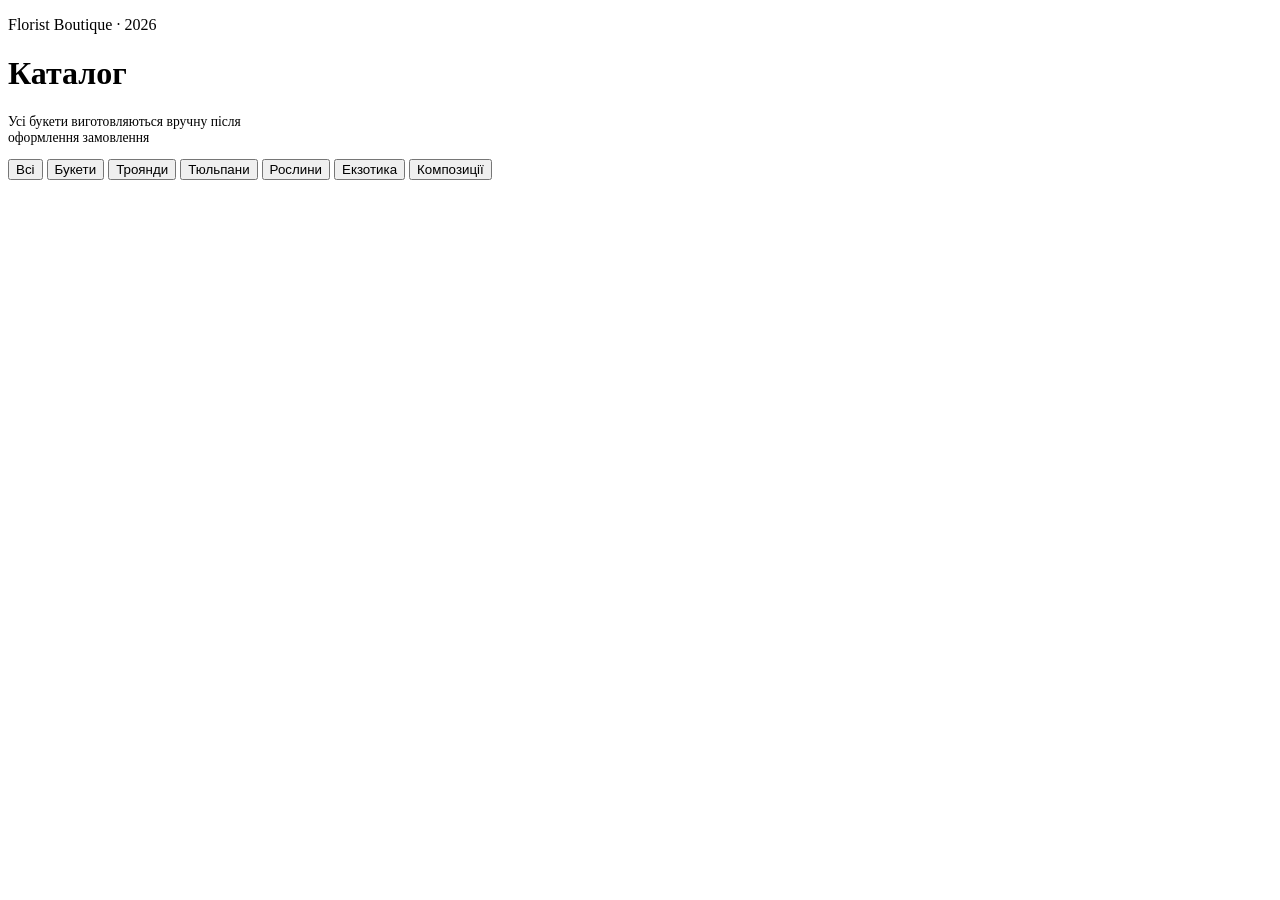
<file: src/main/resources/templates/catalog.html>
<!DOCTYPE html>
<html lang="uk" xmlns:th="http://www.thymeleaf.org"
      th:replace="~{layout :: layout(
  ~{:: title},
  ~{:: #page-content},
  ~{:: #page-js}
)}">
<head>
    <title>Каталог | Florist Boutique</title>
    <th:block id="page-css">
        <link rel="stylesheet" th:href="@{/css/catalog.css}">
    </th:block>
</head>
<body>

<th:block id="page-content">

    <div class="catalog-hero">
        <div>
            <p class="section-tag">Florist Boutique · 2026</p>
            <h1>Каталог</h1>
        </div>
        <p style="color:var(--muted);font-size:.85rem;max-width:300px;">
            Усі букети виготовляються вручну після оформлення замовлення
        </p>
    </div>

    <div class="filter-bar">
        <button class="filter-pill active" data-cat="all">Всі</button>
        <button class="filter-pill" data-cat="bouquets">Букети</button>
        <button class="filter-pill" data-cat="roses">Троянди</button>
        <button class="filter-pill" data-cat="tulips">Тюльпани</button>
        <button class="filter-pill" data-cat="plants">Рослини</button>
        <button class="filter-pill" data-cat="exotic">Екзотика</button>
        <button class="filter-pill" data-cat="compositions">Композиції</button>
    </div>

    <div class="catalog-grid-wrap">
        <div class="catalog-grid" id="catalog-products"></div>
    </div>

</th:block>

<th:block id="page-js">
    <script th:src="@{/js/catalog.js}"></script>
</th:block>

</body>
</html>
</file>
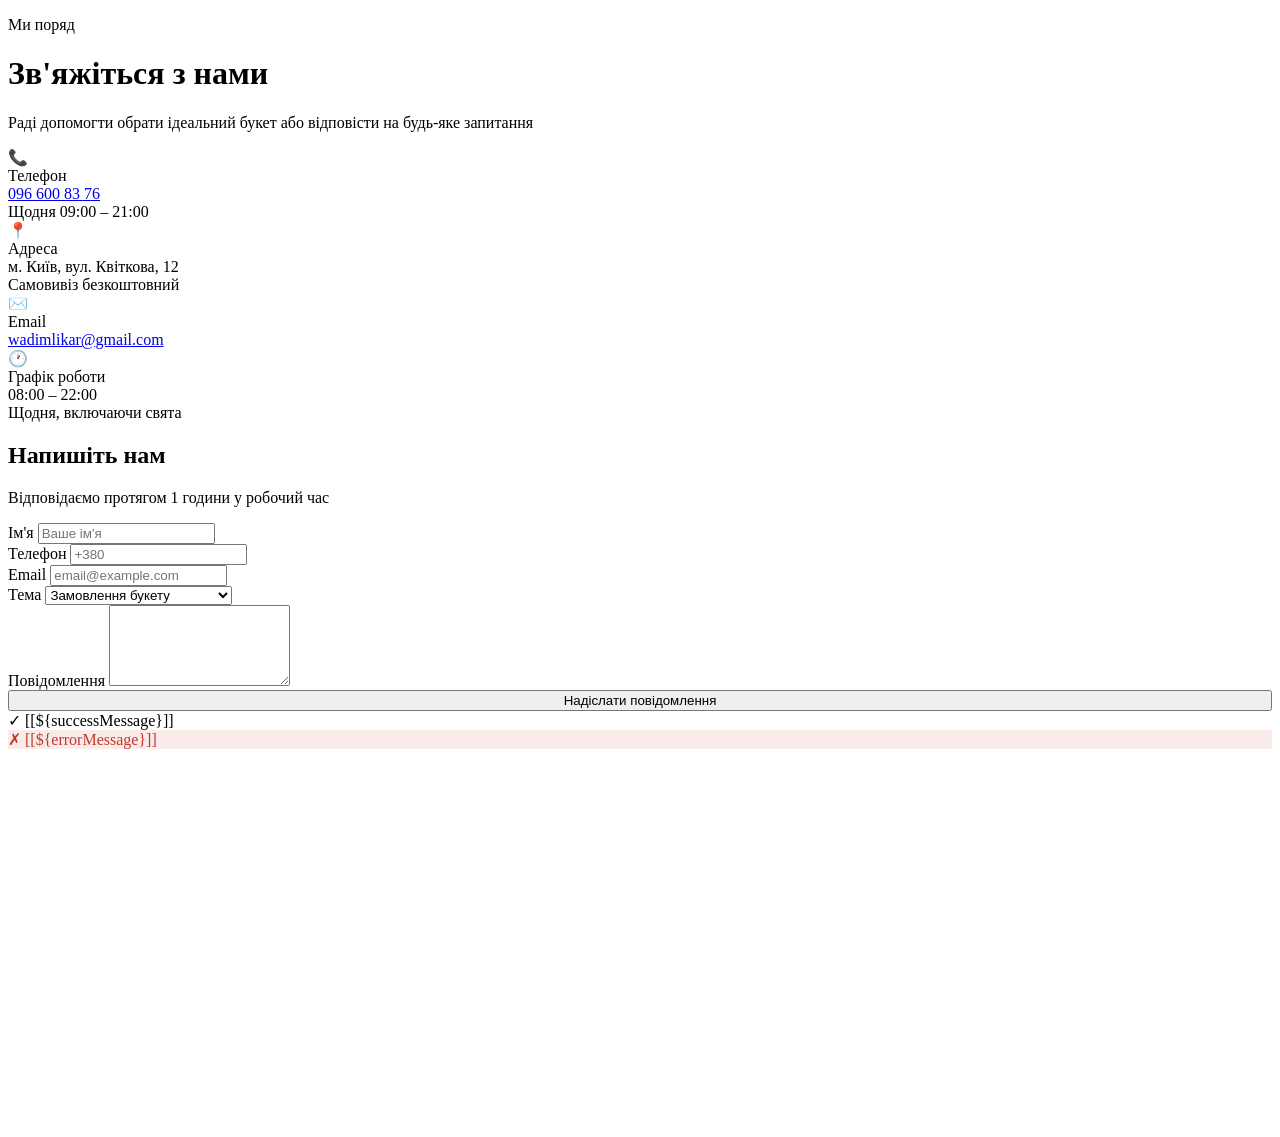
<file: src/main/resources/templates/contacts.html>
<!DOCTYPE html>
<html lang="uk" xmlns:th="http://www.thymeleaf.org"
      th:replace="~{layout :: layout(
  ~{:: title},
  ~{:: #page-content},
  ~{:: #page-js}
)}">
<head>
  <title>Контакти | Florist Boutique</title>
  <th:block id="page-css">
    <link rel="stylesheet" th:href="@{/css/contacts.css}">
  </th:block>
</head>
<body>

<th:block id="page-content">

  <div class="contacts-page">
    <div class="page-head">
      <p class="section-tag">Ми поряд</p>
      <h1>Зв'яжіться з нами</h1>
      <p>Раді допомогти обрати ідеальний букет або відповісти на будь-яке запитання</p>
    </div>

    <div class="contacts-layout">

      <div class="contact-items">
        <div class="contact-item">
          <div class="c-icon">📞</div>
          <div>
            <div class="c-label">Телефон</div>
            <div class="c-value"><a href="tel:+380966008376">096 600 83 76</a></div>
            <div class="c-sub">Щодня 09:00 – 21:00</div>
          </div>
        </div>
        <div class="contact-item">
          <div class="c-icon">📍</div>
          <div>
            <div class="c-label">Адреса</div>
            <div class="c-value">м. Київ, вул. Квіткова, 12</div>
            <div class="c-sub">Самовивіз безкоштовний</div>
          </div>
        </div>
        <div class="contact-item">
          <div class="c-icon">✉️</div>
          <div>
            <div class="c-label">Email</div>
            <div class="c-value"><a href="mailto:wadimlikar@gmail.com">wadimlikar@gmail.com</a></div>
          </div>
        </div>
        <div class="contact-item">
          <div class="c-icon">🕐</div>
          <div>
            <div class="c-label">Графік роботи</div>
            <div class="c-value">08:00 – 22:00</div>
            <div class="c-sub">Щодня, включаючи свята</div>
          </div>
        </div>
      </div>

      <div class="contact-form-wrap">
        <h2>Напишіть нам</h2>
        <p class="form-sub">Відповідаємо протягом 1 години у робочий час</p>
        <form th:action="@{/contacts}" method="post">
          <!-- Захист від CSRF — Spring Security додає автоматично,
               але якщо без Security — можна поки прибрати -->

          <div class="form-row">
            <div class="form-field">
              <label>Ім'я</label>
              <input type="text" name="name" placeholder="Ваше ім'я" required>
            </div>
            <div class="form-field">
              <label>Телефон</label>
              <input type="tel" name="phone" placeholder="+380">
            </div>
          </div>
          <div class="form-field">
            <label>Email</label>
            <input type="email" name="email" placeholder="email@example.com" required>
          </div>
          <div class="form-field">
            <label>Тема</label>
            <select name="subject">
              <option>Замовлення букету</option>
              <option>Питання по доставці</option>
              <option>Корпоративне замовлення</option>
              <option>Інше</option>
            </select>
          </div>
          <div class="form-field">
            <label>Повідомлення</label>
            <textarea name="message" rows="5" required></textarea>
          </div>

          <button type="submit" class="btn-primary" style="width:100%;">
            Надіслати повідомлення
          </button>

          <!-- Показуємо результат з бекенду -->
          <div class="form-success" th:if="${successMessage}" style="display:block;">
            ✓ [[${successMessage}]]
          </div>
          <div class="form-success" th:if="${errorMessage}"
               style="display:block; background:rgba(192,57,43,.1); border-color:rgba(192,57,43,.3); color:#c0392b;">
            ✗ [[${errorMessage}]]
          </div>
        </form>
      </div>

    </div>

    <div class="map-section">
      <iframe
              src="https://www.google.com/maps?q=Kyiv,Ukraine&output=embed"
              width="100%" height="380"
              style="border:0;display:block;"
              loading="lazy">
      </iframe>
    </div>
  </div>

</th:block>

<th:block id="page-js">
  <script th:src="@{/js/contacts.js}"></script>
</th:block>

</body>
</html>
</file>
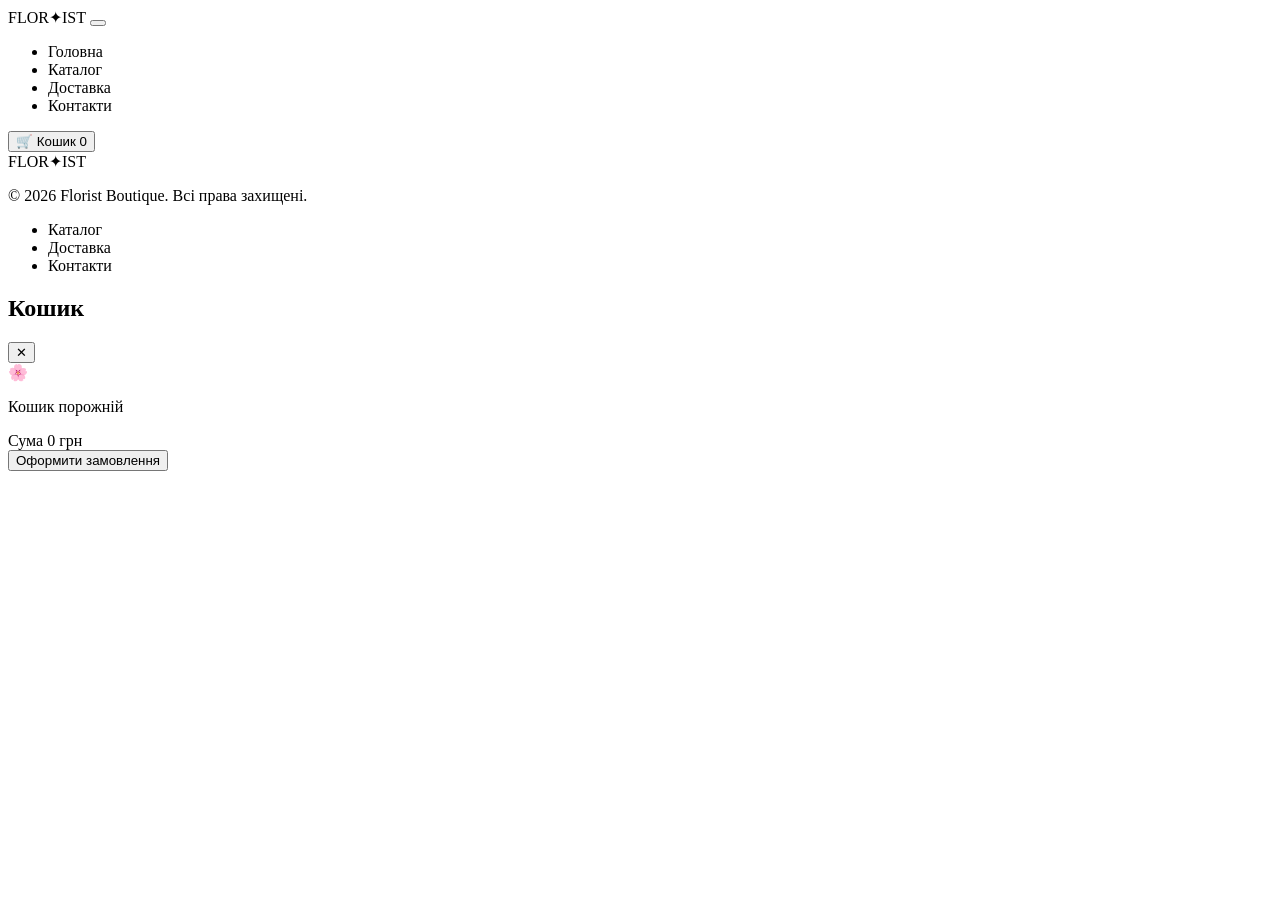
<file: src/main/resources/templates/layout.html>
<!DOCTYPE html>
<html lang="uk" xmlns:th="http://www.thymeleaf.org"
      th:fragment="layout(title, content, pageJS)">
<head>
    <meta charset="UTF-8">
    <meta name="viewport" content="width=device-width, initial-scale=1.0, viewport-fit=cover">
    <meta name="theme-color" content="#0d0d0d">
    <title th:replace="${title}">Florist Boutique</title>
    <link rel="preconnect" href="https://fonts.googleapis.com">
    <link href="https://fonts.googleapis.com/css2?family=Playfair+Display:ital,wght@0,400;0,700;1,400;1,700&family=Outfit:wght@200;300;400;500&display=swap" rel="stylesheet">
    <link rel="stylesheet" th:href="@{/css/style.css}">
    <link rel="stylesheet" th:href="@{/css/home.css}">
    <link rel="stylesheet" th:href="@{/css/catalog.css}">
    <link rel="stylesheet" th:href="@{/css/delivery.css}">
    <link rel="stylesheet" th:href="@{/css/contacts.css}">
</head>
<body>

<nav>
    <a class="nav-logo" th:href="@{/}">FLOR<span>✦</span>IST</a>

    <!-- Hamburger — видимий тільки на мобільному -->
    <button class="burger" id="burger" aria-label="Меню">
        <span></span>
        <span></span>
        <span></span>
    </button>

    <ul class="nav-links" id="nav-links">
        <li><a th:href="@{/}"        th:classappend="${activePage == 'home'}     ? 'active'">Головна</a></li>
        <li><a th:href="@{/catalog}" th:classappend="${activePage == 'catalog'}  ? 'active'">Каталог</a></li>
        <li><a th:href="@{/delivery}"th:classappend="${activePage == 'delivery'} ? 'active'">Доставка</a></li>
        <li><a th:href="@{/contacts}"th:classappend="${activePage == 'contacts'} ? 'active'">Контакти</a></li>
    </ul>

    <button class="nav-cart" onclick="toggleCart()">
        🛒 Кошик
        <span class="cart-count" id="cart-count">0</span>
    </button>
</nav>

<main>
    <th:block th:replace="${content}"/>
</main>

<footer class="footer">
    <div class="footer-logo">FLOR<span>✦</span>IST</div>
    <p class="footer-copy">© 2026 Florist Boutique. Всі права захищені.</p>
    <ul class="footer-links">
        <li><a th:href="@{/catalog}">Каталог</a></li>
        <li><a th:href="@{/delivery}">Доставка</a></li>
        <li><a th:href="@{/contacts}">Контакти</a></li>
    </ul>
</footer>

<div class="cart-overlay" id="cart-overlay"></div>
<div class="cart-drawer" id="cart-drawer">
    <div class="cart-header">
        <h2>Кошик</h2>
        <button class="cart-close" id="cart-close">✕</button>
    </div>
    <div class="cart-items" id="cart-items">
        <div class="cart-empty">
            <div class="cart-empty-icon">🌸</div>
            <p>Кошик порожній</p>
        </div>
    </div>
    <div class="cart-footer">
        <div class="cart-total">
            <span class="cart-total-label">Сума</span>
            <span class="cart-total-price" id="cart-total">0 грн</span>
        </div>
        <button class="checkout-btn">Оформити замовлення</button>
    </div>
</div>

<script th:src="@{/js/render.js}"></script>
<script th:src="@{/js/cart.js}"></script>

<!-- Hamburger JS -->
<script>
    const burger = document.getElementById('burger');
    const navLinks = document.getElementById('nav-links');

    burger.addEventListener('click', () => {
        burger.classList.toggle('open');
        navLinks.classList.toggle('open');
        document.body.style.overflow = navLinks.classList.contains('open') ? 'hidden' : '';
    });

    // Закриваємо меню при кліку на посилання
    navLinks.querySelectorAll('a').forEach(link => {
        link.addEventListener('click', () => {
            burger.classList.remove('open');
            navLinks.classList.remove('open');
            document.body.style.overflow = '';
        });
    });
</script>

<th:block th:replace="${pageJS}" th:if="${pageJS != null}"/>

</body>
</html>
</file>
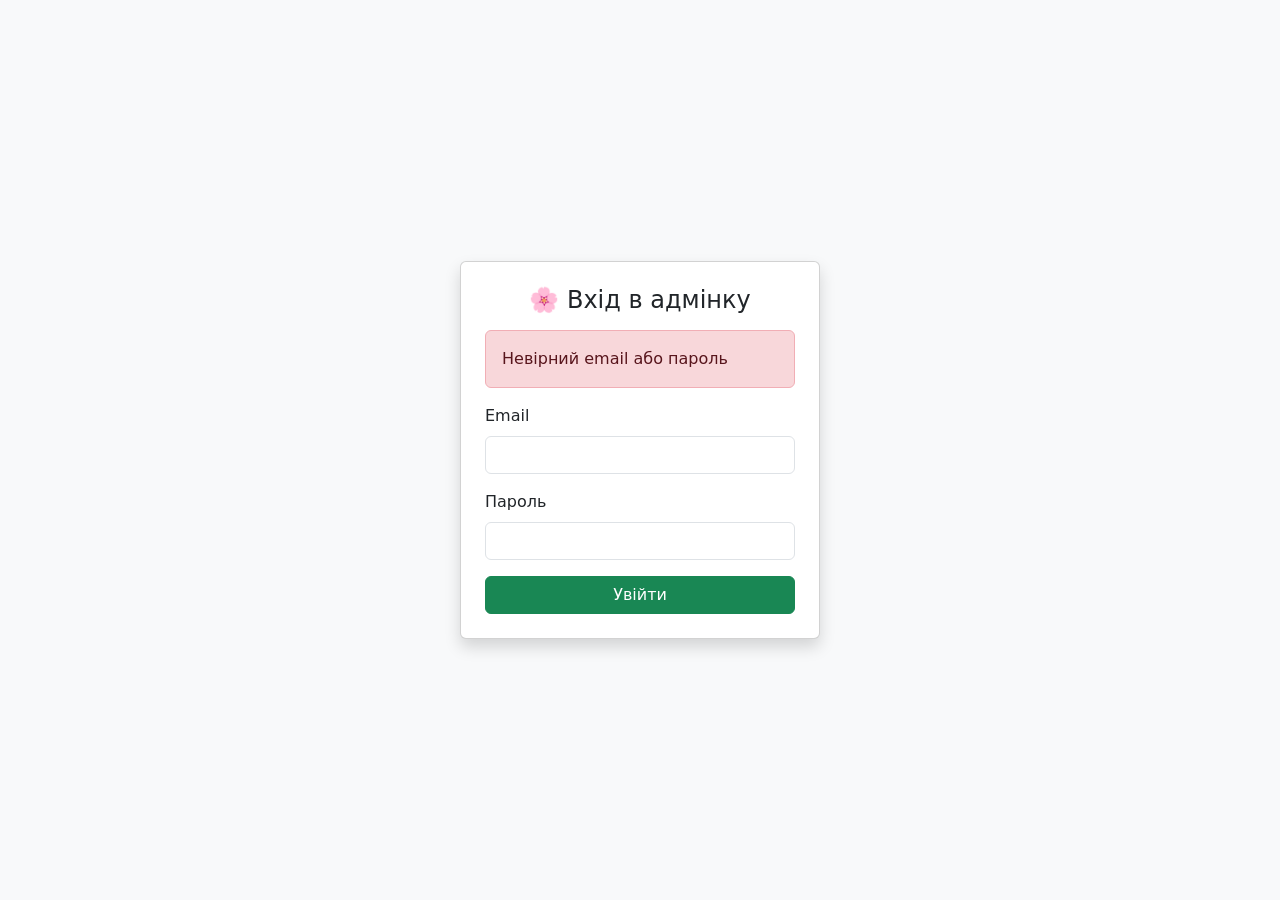
<file: src/main/resources/templates/login.html>
<!DOCTYPE html>
<html xmlns:th="http://www.thymeleaf.org">
<head>
    <meta charset="UTF-8">
    <title>Вхід</title>
    <link href="https://cdn.jsdelivr.net/npm/bootstrap@5.3.0/dist/css/bootstrap.min.css" rel="stylesheet">
</head>
<body class="bg-light">
<div class="container d-flex justify-content-center align-items-center" style="min-height:100vh">
    <div class="card p-4 shadow" style="width:360px">
        <h4 class="mb-3 text-center">🌸 Вхід в адмінку</h4>
        <div th:if="${param.error}" class="alert alert-danger">Невірний email або пароль</div>
        <form th:action="@{/login}" method="post">
            <div class="mb-3">
                <label class="form-label">Email</label>
                <input type="email" name="username" class="form-control" required>
            </div>
            <div class="mb-3">
                <label class="form-label">Пароль</label>
                <input type="password" name="password" class="form-control" required>
            </div>
            <button type="submit" class="btn btn-success w-100">Увійти</button>
        </form>
    </div>
</div>
</body>
</html>
</file>
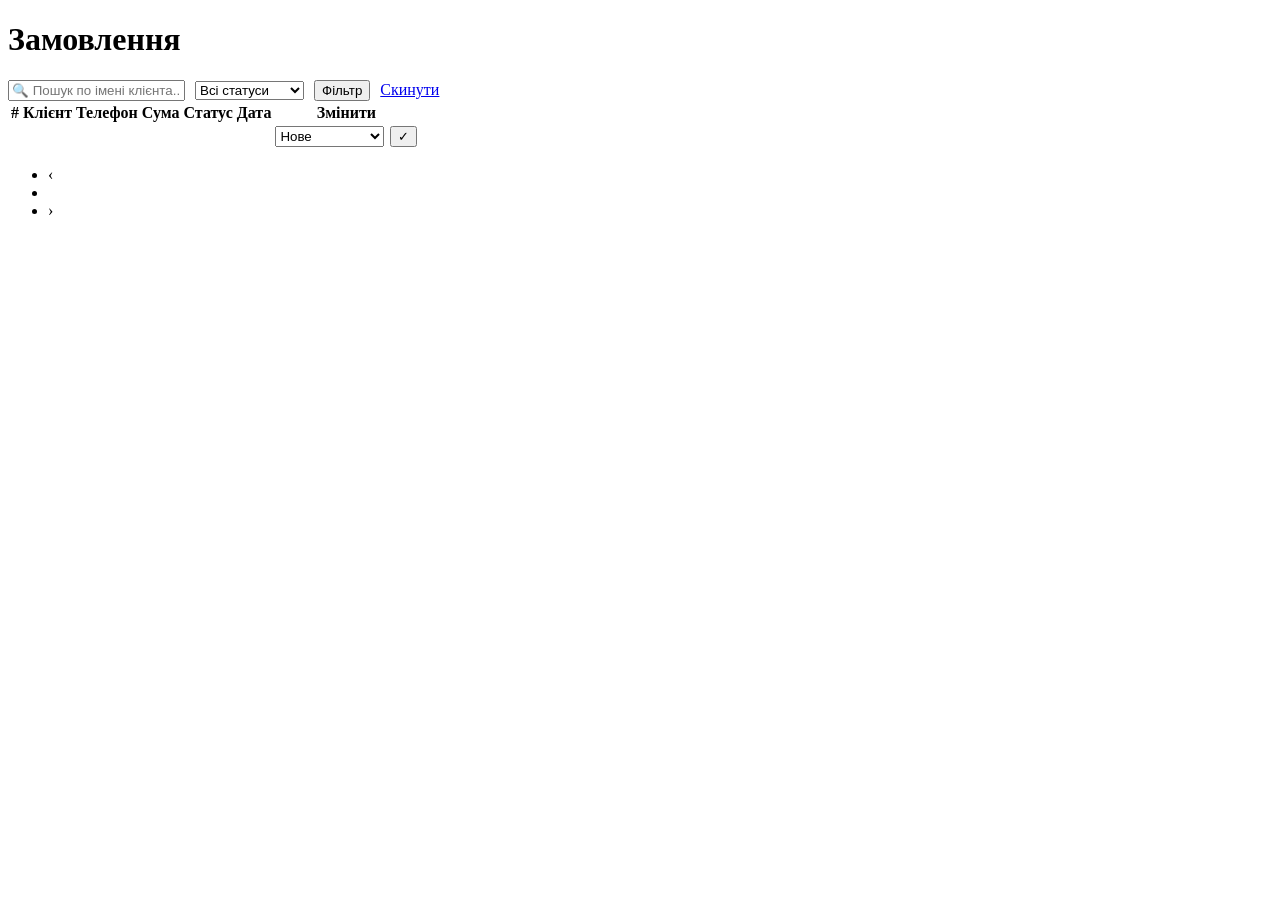
<file: src/main/resources/templates/admin/orders.html>
<!DOCTYPE html>
<html xmlns:th="http://www.thymeleaf.org">
<head>
    <meta charset="UTF-8">
    <meta name="viewport" content="width=device-width, initial-scale=1">
    <title>Замовлення — Admin</title>
    <link rel="stylesheet" th:href="@{/css/admin.css}">
</head>
<body>
<div th:replace="~{admin/fragments/navbar :: navbar}"></div>

<div class="admin-wrap">
    <h1 class="admin-page-title">Замовлення</h1>

    <div class="filter-bar">
        <form method="get" action="/admin/orders"
              style="display:flex;flex-wrap:wrap;gap:10px;align-items:center;width:100%">
            <input type="text" name="search" class="filter-input"
                   placeholder="🔍 Пошук по імені клієнта..."
                   th:value="${search}">
            <select name="status" class="filter-select">
                <option value="">Всі статуси</option>
                <option value="PENDING"    th:selected="${selectedStatus == 'PENDING'}">Нове</option>
                <option value="CONFIRMED"  th:selected="${selectedStatus == 'CONFIRMED'}">Підтверджено</option>
                <option value="DELIVERING" th:selected="${selectedStatus == 'DELIVERING'}">В доставці</option>
                <option value="DONE"       th:selected="${selectedStatus == 'DONE'}">Виконано</option>
                <option value="CANCELLED"  th:selected="${selectedStatus == 'CANCELLED'}">Скасовано</option>
            </select>
            <button type="submit" class="btn-filter">Фільтр</button>
            <a href="/admin/orders" class="btn-reset">Скинути</a>
        </form>
    </div>

    <div class="admin-card">
        <table class="admin-table">
            <thead>
            <tr>
                <th>#</th>
                <th>Клієнт</th>
                <th class="hide-mobile">Телефон</th>
                <th>Сума</th>
                <th>Статус</th>
                <th class="hide-mobile">Дата</th>
                <th>Змінити</th>
            </tr>
            </thead>
            <tbody>
            <tr th:each="o : ${orderPage.content}">
                <td class="td-id" th:text="${o.id}"></td>
                <td style="font-weight:500" th:text="${o.clientName}"></td>
                <td class="td-muted hide-mobile" th:text="${o.phone}"></td>
                <td class="td-price" th:text="${o.total} + ' ₴'"></td>
                <td>
                        <span th:text="${o.status}"
                              th:class="${o.status.name() == 'PENDING'    ? 'status-badge badge-pending' :
                                          o.status.name() == 'CONFIRMED'  ? 'status-badge badge-confirmed' :
                                          o.status.name() == 'DELIVERING' ? 'status-badge badge-delivering' :
                                          o.status.name() == 'DONE'       ? 'status-badge badge-done' :
                                                                            'status-badge badge-cancelled'}">
                        </span>
                </td>
                <td class="td-muted hide-mobile"
                    th:text="${#temporals.format(o.createdAt, 'dd.MM.yy HH:mm')}"></td>
                <td>
                    <form th:action="@{/admin/orders/{id}/status(id=${o.id})}"
                          method="post" style="display:flex;gap:6px">
                        <select name="status" class="status-select">
                            <option value="PENDING"    th:selected="${o.status.name() == 'PENDING'}">Нове</option>
                            <option value="CONFIRMED"  th:selected="${o.status.name() == 'CONFIRMED'}">Підтверджено</option>
                            <option value="DELIVERING" th:selected="${o.status.name() == 'DELIVERING'}">Доставка</option>
                            <option value="DONE"       th:selected="${o.status.name() == 'DONE'}">Виконано</option>
                            <option value="CANCELLED"  th:selected="${o.status.name() == 'CANCELLED'}">Скасовано</option>
                        </select>
                        <button type="submit" class="btn-confirm">✓</button>
                    </form>
                </td>
            </tr>
            </tbody>
        </table>
    </div>

    <ul class="pagination" th:if="${orderPage.totalPages > 1}">
        <li class="page-item" th:classappend="${orderPage.first} ? 'disabled'">
            <a class="page-link"
               th:href="@{/admin/orders(page=${orderPage.number - 1}, status=${selectedStatus}, search=${search})}">‹</a>
        </li>
        <li class="page-item"
            th:each="i : ${#numbers.sequence(0, orderPage.totalPages - 1)}"
            th:classappend="${i == orderPage.number} ? 'active'">
            <a class="page-link"
               th:href="@{/admin/orders(page=${i}, status=${selectedStatus}, search=${search})}"
               th:text="${i + 1}"></a>
        </li>
        <li class="page-item" th:classappend="${orderPage.last} ? 'disabled'">
            <a class="page-link"
               th:href="@{/admin/orders(page=${orderPage.number + 1}, status=${selectedStatus}, search=${search})}">›</a>
        </li>
    </ul>
</div>
</body>
</html>
</file>
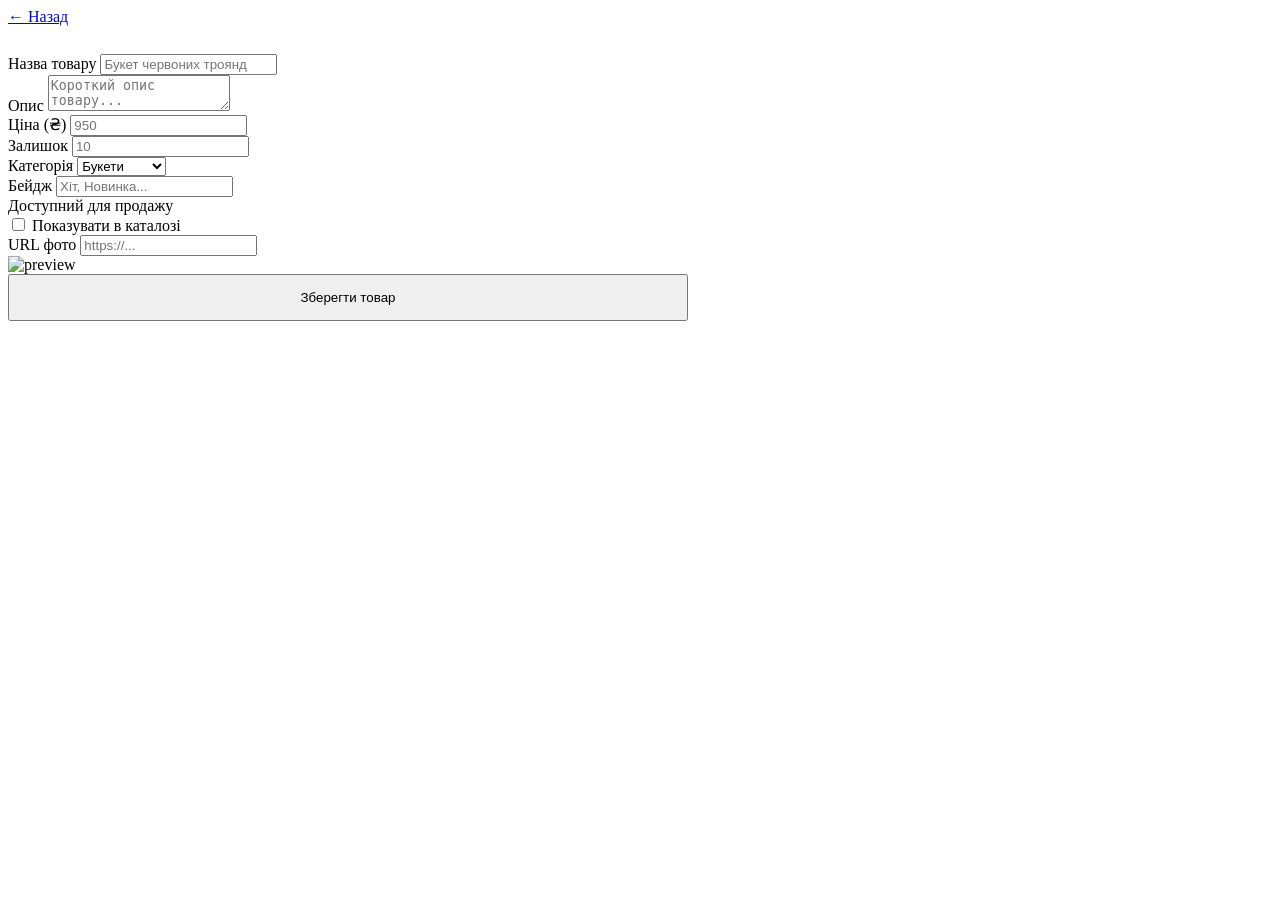
<file: src/main/resources/templates/admin/product-form.html>
<!DOCTYPE html>
<html xmlns:th="http://www.thymeleaf.org">
<head>
    <meta charset="UTF-8">
    <meta name="viewport" content="width=device-width, initial-scale=1">
    <title>Товар — Admin</title>
    <link rel="stylesheet" th:href="@{/css/admin.css}">
</head>
<body>
<div th:replace="~{admin/fragments/navbar :: navbar}"></div>

<div class="admin-wrap" style="max-width:680px">
    <div style="display:flex;align-items:center;gap:16px;margin-bottom:28px">
        <a href="/admin/products" class="btn-reset">← Назад</a>
        <h1 class="admin-page-title" style="margin:0;font-size:1.6rem"
            th:text="${product.id == null ? 'Новий товар' : product.name}"></h1>
    </div>

    <div class="form-card">
        <form th:action="@{/admin/products/save}" method="post" th:object="${product}">
            <input type="hidden" th:field="*{id}">

            <div class="form-group">
                <label class="form-label-custom">Назва товару</label>
                <input type="text" th:field="*{name}" class="form-control-custom"
                       placeholder="Букет червоних троянд" required>
            </div>

            <div class="form-group">
                <label class="form-label-custom">Опис</label>
                <textarea th:field="*{description}" class="form-control-custom"
                          placeholder="Короткий опис товару..."></textarea>
            </div>

            <div class="form-row form-group">
                <div>
                    <label class="form-label-custom">Ціна (₴)</label>
                    <input type="number" th:field="*{price}" class="form-control-custom"
                           placeholder="950" required>
                </div>
                <div>
                    <label class="form-label-custom">Залишок</label>
                    <input type="number" th:field="*{stock}" class="form-control-custom"
                           placeholder="10" required>
                </div>
            </div>

            <div class="form-row form-group">
                <div>
                    <label class="form-label-custom">Категорія</label>
                    <select th:field="*{category}" class="form-control-custom">
                        <option value="bouquets">Букети</option>
                        <option value="tulips">Тюльпани</option>
                        <option value="plants">Рослини</option>
                        <option value="exotic">Екзотика</option>
                        <option value="compositions">Композиції</option>
                    </select>
                </div>
                <div>
                    <label class="form-label-custom">Бейдж</label>
                    <input type="text" th:field="*{badge}" class="form-control-custom"
                           placeholder="Хіт, Новинка...">
                </div>
            </div>

            <div class="form-group">
                <label class="form-label-custom">Доступний для продажу</label>
                <div class="toggle-wrap">
                    <input type="checkbox" th:field="*{available}">
                    <span class="toggle-label">Показувати в каталозі</span>
                </div>
            </div>

            <div class="form-group">
                <label class="form-label-custom">URL фото</label>
                <input type="text" th:field="*{imageUrl}" class="form-control-custom"
                       placeholder="https://..." id="imageUrlInput"
                       oninput="updatePreview(this.value)">
                <div class="image-preview-box" id="previewBox">
                    <img id="imagePreview"
                         th:src="${product.imageUrl != null ? product.imageUrl : ''}"
                         th:style="${product.imageUrl != null ? 'display:block' : 'display:none'}"
                         alt="preview">
                </div>
            </div>

            <button type="submit" class="btn-primary-gold" style="width:100%;justify-content:center;padding:14px">
                Зберегти товар
            </button>
        </form>
    </div>
</div>

<script>
    function updatePreview(url) {
        const img = document.getElementById('imagePreview');
        img.style.display = url ? 'block' : 'none';
        if (url) img.src = url;
    }
</script>
</body>
</html>
</file>
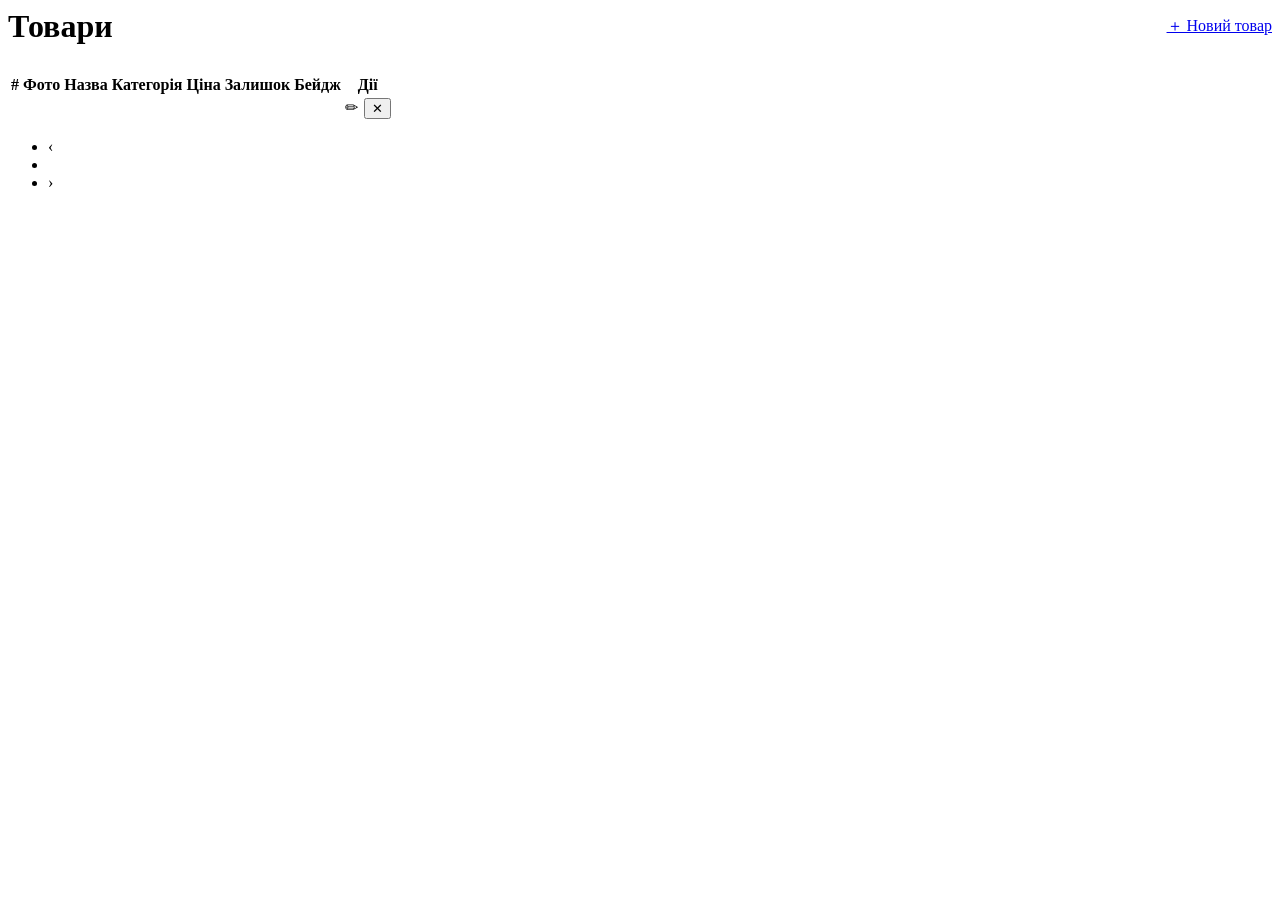
<file: src/main/resources/templates/admin/products.html>
<!DOCTYPE html>
<html xmlns:th="http://www.thymeleaf.org">
<head>
    <meta charset="UTF-8">
    <meta name="viewport" content="width=device-width, initial-scale=1">
    <title>Товари — Admin</title>
    <link rel="stylesheet" th:href="@{/css/admin.css}">
</head>
<body>
<div th:replace="~{admin/fragments/navbar :: navbar}"></div>

<div class="admin-wrap">
    <div style="display:flex;justify-content:space-between;align-items:center;margin-bottom:28px">
        <h1 class="admin-page-title" style="margin:0">Товари</h1>
        <a href="/admin/products/new" class="btn-primary-gold">＋ Новий товар</a>
    </div>

    <div class="admin-card">
        <div class="table-responsive">
            <table class="admin-table">
                <thead>
                <tr>
                    <th>#</th>
                    <th>Фото</th>
                    <th>Назва</th>
                    <th class="hide-mobile">Категорія</th>
                    <th>Ціна</th>
                    <th class="hide-mobile">Залишок</th>
                    <th class="hide-mobile">Бейдж</th>
                    <th>Дії</th>
                </tr>
                </thead>
                <tbody>
                <tr th:each="p : ${productPage.content}">
                    <td class="td-id" th:text="${p.id}"></td>
                    <td>
                        <img th:src="${p.imageUrl}" class="product-thumb" alt="">
                    </td>
                    <td style="font-weight:500" th:text="${p.name}"></td>
                    <td class="td-muted hide-mobile" th:text="${p.category}"></td>
                    <td class="td-price" th:text="${p.price} + ' ₴'"></td>
                    <td class="hide-mobile">
                            <span th:text="${p.stock}"
                                  th:class="${p.stock < 3 ? 'stock-badge stock-low' : 'stock-badge stock-ok'}">
                            </span>
                    </td>
                    <td class="hide-mobile">
                        <span th:if="${p.badge}" th:text="${p.badge}" class="product-badge"></span>
                    </td>
                    <td>
                        <div style="display:flex;gap:6px">
                            <a th:href="@{/admin/products/edit/{id}(id=${p.id})}" class="btn-icon">✏</a>
                            <form th:action="@{/admin/products/delete/{id}(id=${p.id})}"
                                  method="post"
                                  onsubmit="return confirm('Видалити товар?')">
                                <button type="submit" class="btn-icon btn-icon--danger">✕</button>
                            </form>
                        </div>
                    </td>
                </tr>
                </tbody>
            </table>
        </div>
    </div>

    <ul class="pagination" th:if="${productPage.totalPages > 1}">
        <li class="page-item" th:classappend="${productPage.first} ? 'disabled'">
            <a class="page-link" th:href="@{/admin/products(page=${productPage.number - 1})}">‹</a>
        </li>
        <li class="page-item"
            th:each="i : ${#numbers.sequence(0, productPage.totalPages - 1)}"
            th:classappend="${i == productPage.number} ? 'active'">
            <a class="page-link" th:href="@{/admin/products(page=${i})}" th:text="${i + 1}"></a>
        </li>
        <li class="page-item" th:classappend="${productPage.last} ? 'disabled'">
            <a class="page-link" th:href="@{/admin/products(page=${productPage.number + 1})}">›</a>
        </li>
    </ul>
</div>
</body>
</html>
</file>
